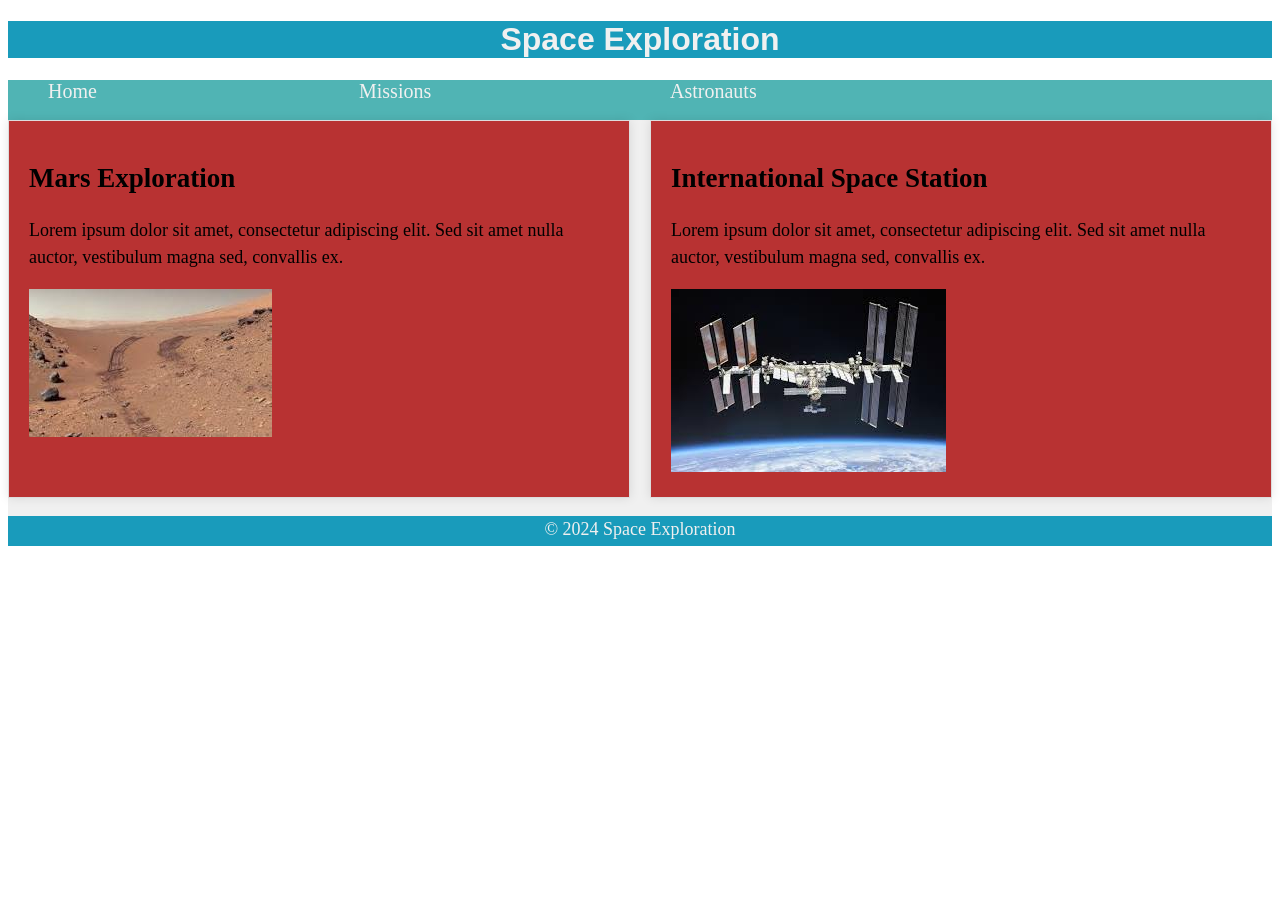
<file: New folder/index.html>
<!DOCTYPE html>
<html lang="en">
<head>
    <meta charset="UTF-8">
    <meta name="viewport" content="width=device-width, initial-scale=1.0">
    <title>Space Exploration</title>
    <link rel="stylesheet" href="styles.css">
</head>
<body>
    <header>
        <h1>Space Exploration</h1>
    </header>
    <nav>
        <ul>
            <li><a href="index.html">Home</a></li>
            <li><a href="mission.html">Missions</a></li>
            <li><a href="astronaut.html">Astronauts</a></li>
        </ul>
    </nav>
    <main>
        <section class="grid">
            <article>
                <h2>Mars Exploration</h2>
                <p>Lorem ipsum dolor sit amet, consectetur adipiscing elit. Sed sit amet nulla auctor, vestibulum magna sed, convallis ex.</p>
                <img src="mars.jpeg" alt="Mars Landscape">
            </article>
            <article>
                <h2>International Space Station</h2>
                <p>Lorem ipsum dolor sit amet, consectetur adipiscing elit. Sed sit amet nulla auctor, vestibulum magna sed, convallis ex.</p>
                <img src="iss.jpeg" alt="International Space Station">
            </article>
        </section>
    <footer>
        <p>&copy; 2024 Space Exploration</p>
    </footer>
</body>
</html>
</file>
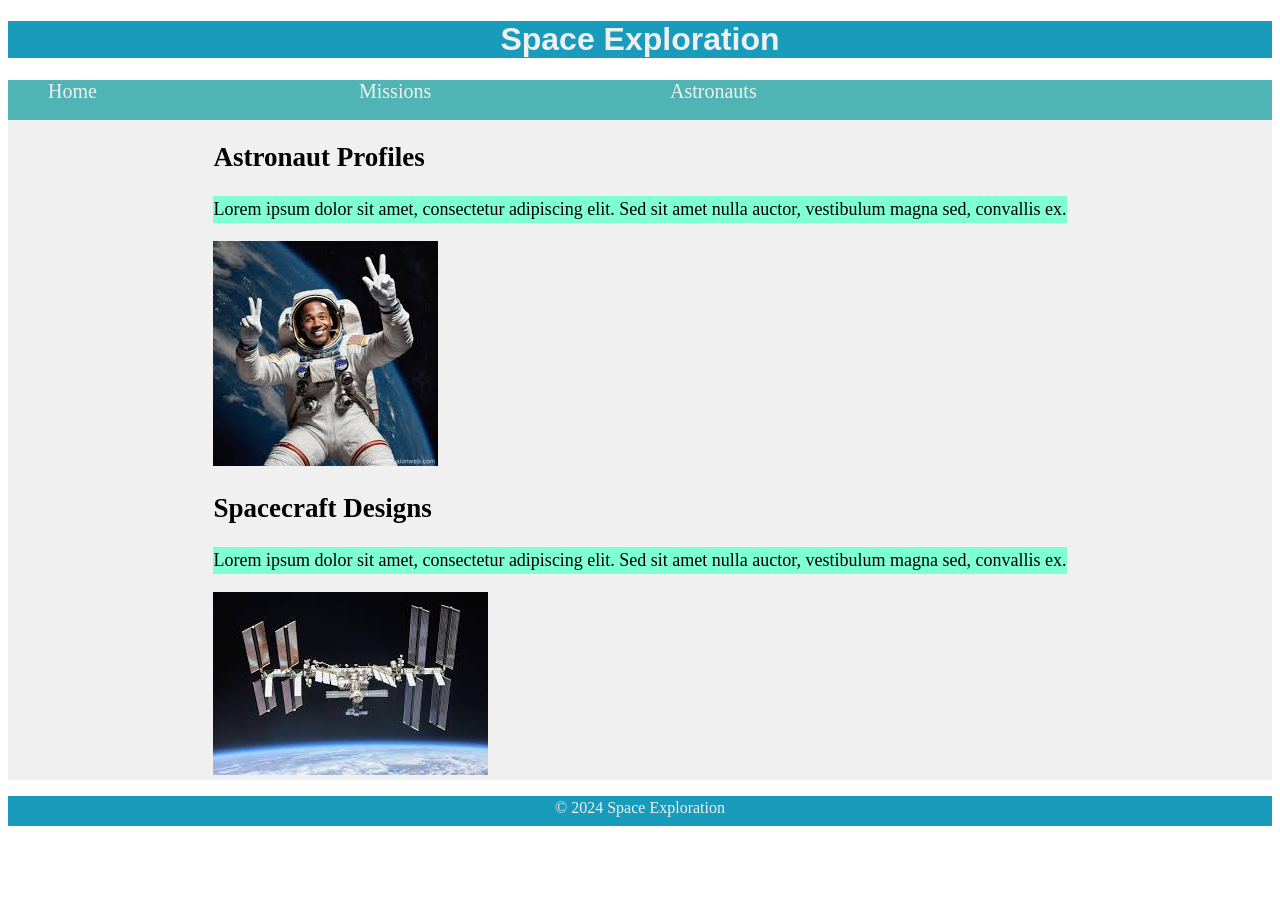
<file: New folder/astronaut.html>
<!DOCTYPE html>
<html lang="en">
<head>
    <meta charset="UTF-8">
    <meta name="viewport" content="width=device-width, initial-scale=1.0">
    <title>Space Exploration</title>
    <link rel="stylesheet" href="styles.css">
</head>
<body>
    <header>
        <h1>Space Exploration</h1>
    </header>
    <nav>
        <ul>
            <li><a href="index.html">Home</a></li>
            <li><a href="mission.html">Missions</a></li>
            <li><a href="astronaut.html">Astronauts</a></li>
        </ul>
    </nav>
    <main>
<section class="astronaut">
    <div>
        <h2>Astronaut Profiles</h2>
        <p>Lorem ipsum dolor sit amet, consectetur adipiscing elit. Sed sit amet nulla auctor, vestibulum magna sed, convallis ex.</p>
        <img src="astronaut2.jpeg" alt="Astronaut 1">
    </div>
    <div>
        <h2>Spacecraft Designs</h2>
        <p>Lorem ipsum dolor sit amet, consectetur adipiscing elit. Sed sit amet nulla auctor, vestibulum magna sed, convallis ex.</p>
        <img src="iss.jpeg" alt="Spacecraft Design">
    </div>
</section>
</main>
<footer>
    <p>&copy; 2024 Space Exploration</p>
</footer>
</body>
</html>
</file>
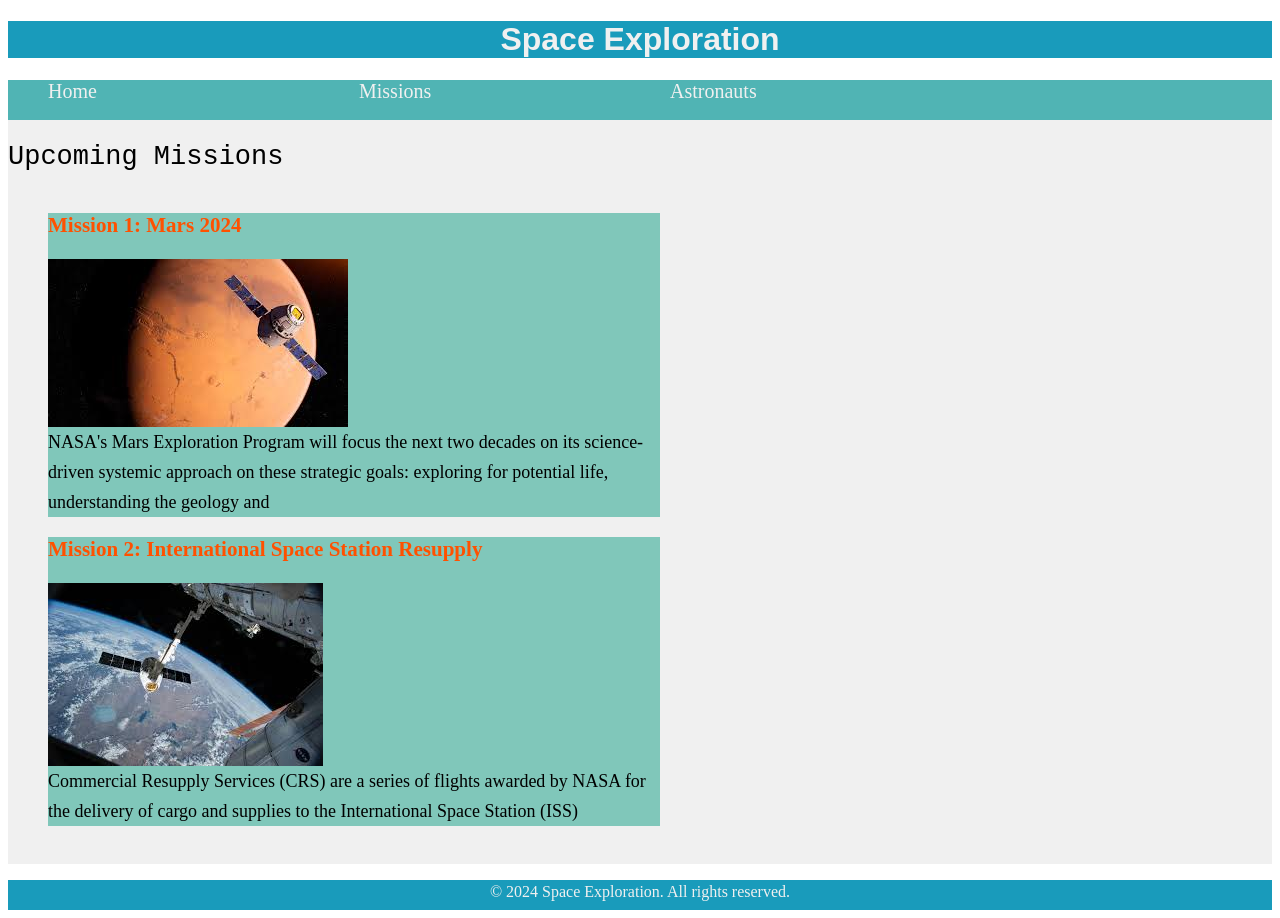
<file: New folder/mission.html>
<!DOCTYPE html>
<html lang="en">
<head>
    <meta charset="UTF-8">
    <meta name="viewport" content="width=device-width, initial-scale=1.0">
    <title>Space Exploration</title>
    <link rel="stylesheet" href="styles.css">
</head>
<body>
    <header>
        <h1>Space Exploration</h1>
    </header>
    <nav>
        <ul>
            <li><a href="index.html">Home</a></li>
            <li><a href="mission.html">Missions</a></li>
            <li><a href="astronaut.html">Astronauts</a></li>
        </ul>
    </nav>
    <main>
<section class="missions">
    <h2>Upcoming Missions</h2>
    <ul>
        <li>
            <h3>Mission 1: Mars 2024</h3>
            <img src="mission1.jpeg" alt="mar mission">
            <p>NASA's Mars Exploration Program will focus the next two decades on its science-driven systemic approach on these strategic goals: exploring for potential life, understanding the geology and   </p>
        </li>
        <li>
            <h3>Mission 2: International Space Station Resupply</h3>
            <img src="mission3.jpeg" alt="International Space Station Resupply">
            <p>Commercial Resupply Services (CRS) are a series of flights awarded by NASA for the delivery of cargo and supplies to the International Space Station (ISS)
            </p>
       </li>
   </ul>
</section>
</main>
<footer>
   <p>&copy; 2024 Space Exploration. All rights reserved.</p>
</footer>
</body>
</html>
</file>
<file: New folder/styles.css>
body {
    font-family:Cambria, Cochin, Georgia, Times, 'Times New Roman', serif;
    font-size: 16px;
}

header {
    background-color: #199bbb;
   
}

nav {
    background-color:#199b;
    height:40px;
    font-size: 20px;
    text-decoration: none;
}
nav ul li a{
    text-decoration: none;
    color: #f0f0f0;
}

main {
    background-color: #f0f0f0;
    font-size: 18px;
}

footer {
    background-color: #199bbb;
    text-align: center;
    height: 30px;
}
footer p{
    color: #f0f0f0;
}

li {
    display: inline-block;
    width: 25%;
}

h1 {
    text-align: center;
    font-family: 'Helvetica', sans-serif;
    color:#f0f0f0;
}

p {
    line-height: 1.5;
}

.grid {
    display: grid;
    grid-template-columns: repeat(2, 1fr);
    gap: 20px;
}

.astronaut {
    display: flex;
    flex-wrap: wrap;
    justify-content: space-around;
}
.astronaut p{
background-color: aquamarine;
}

article {
    background-color: #b83232;
    padding: 20px;
    border: 1px solid #ddd;
    box-shadow: 0 0 10px rgba(0, 0, 0, 0.1);
}


.missions h2{
    font-family: 'Courier New', Courier, monospace;
    font-weight: 100;
}
.missions {
    display:grid;
    justify-content: space-between;
    align-items: center;
    column-gap: 20px;
 
}

.missions ul p{
    list-style: none;
    padding: 0;
    margin: 0;
    line-height:30px;
}

.missions li {
    margin-bottom: 20px;
    background-color: rgb(128, 199, 186);
    display: grid;
    width: 50%;
   
}

.missions h3 {
    margin-top: 0;
    color:rgb(255, 81, 0);
}
</file>
